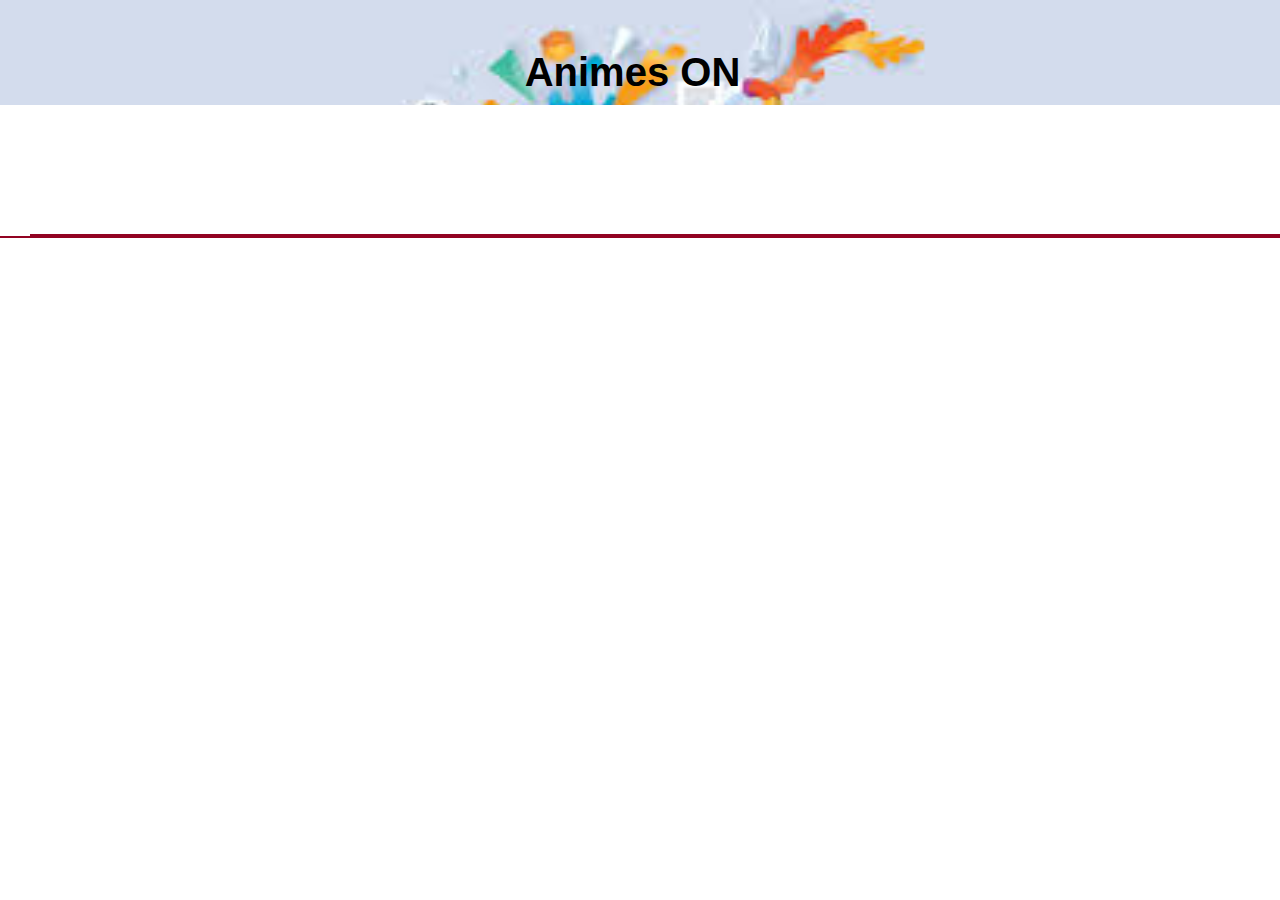
<file: index.html>
<!DOCTYPE html>
<html lang="pt-br">
<head>
    <meta charset="UTF-8"/>
    <title>Animes ON</title>
    <link rel="stylesheet" href="styles.css">
</head>    
<body id="fotofundo">
    <div class ="banner">
        <h1><center>Animes ON</center></h1>
    </div>
    
    <div class="menu">
        <ul class="menu">
            <p>MENU</p><br>
            <li><a href="animes.html" target="_self">Animes</a></li>
            <li><a href="opning.html" target="_self">Opening Animes</a></li>
            <li><a href="motiva.html" target="_self">Animes Motivacionais</a></li>
        </ul>
    </div>

    <h3 class="att_animes_titu">Atualizações de Animes</h3>
    <div class="att_animes"> 
        <ul>
            <li>Anime <a href="anime_IkebukuroWest.html">Ikebukuro West Gate Park</a> Acabou de sair o Epsodio 9.</li>
            <li>Anime <a href="anime_tokyoghoul.html">Tokyo Ghoul</a> Ainda está para ser Upado.</li>
            <li>Anime <a href="anime_swordArt.html">Sword Art Online</a> Ainda está para ser Upado.</li>
            <li>Anime <a href="anime_pokemon.html">Pokemon</a> Ainda está para ser Upado.</li>
            <li>Anime <a href="anime_goldenTime.html">Golden time</a> Ainda está para ser Upado.</li>
        </ul>
    </div>



</body>
</html>
</file>
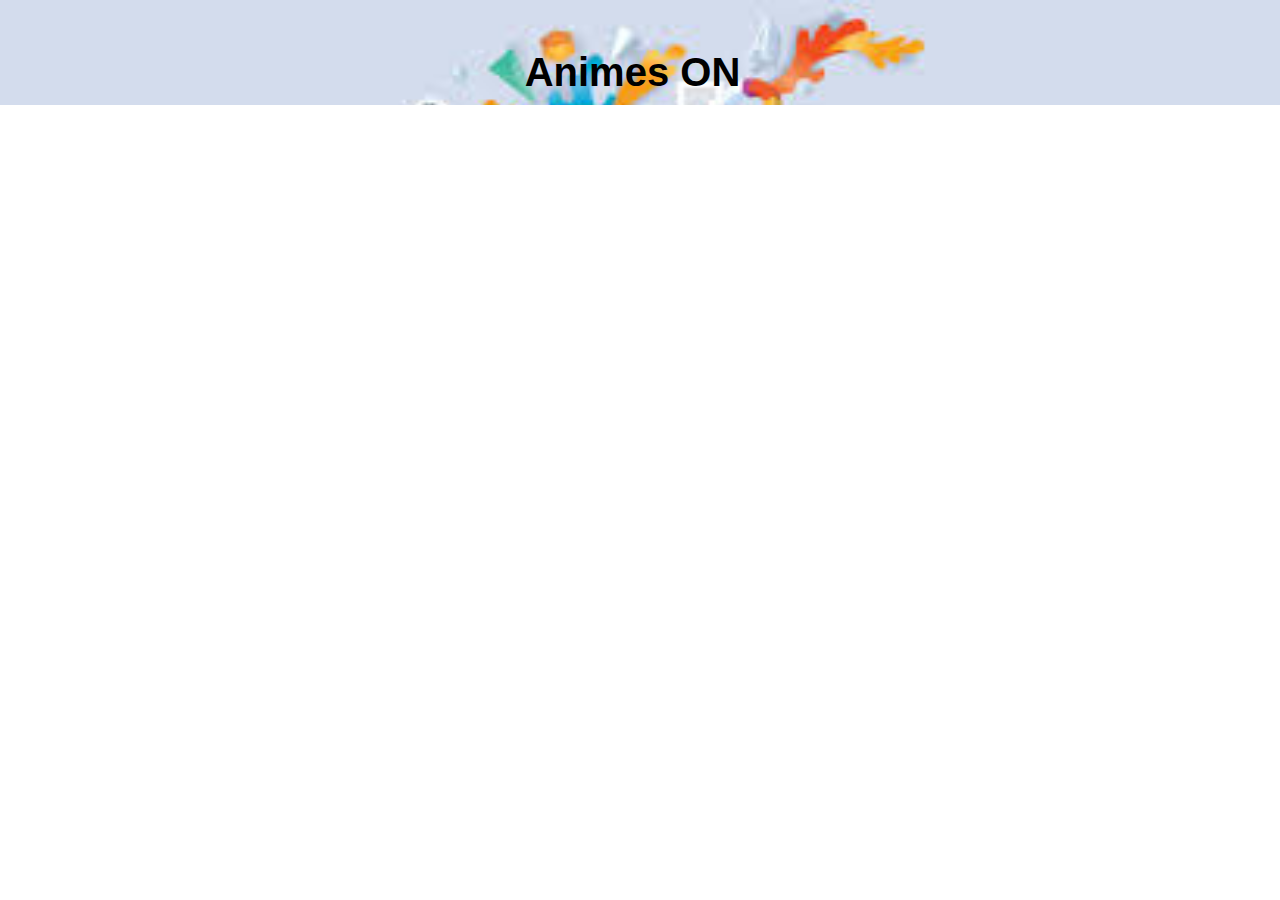
<file: anime_goldenTime.html>
<!DOCTYPE html>
<html lang="pt-br">
<head>
    <meta charset="UTF-8"/>
    <title>Animes ON - Golden Time</title>
    <link rel="stylesheet" href="anime.css">
</head>
<body id="fotofundo">

    <div class ="banner">
        <h1><center><a class="titu_banner" href="index.html">Animes ON</a></center></h1>
    </div>

    <div>
        <p class="titu_animeEp">Golden Time - Episodios</p><br>
        <ul class="episodios">
            <li>Episodio 1</li>
            <li>Episodio 2</li>
            <li>Episodio 3</li>
            <li>Episodio 4</li>
            <li>Episodio 5</li>
            <li>Episodio 6</li>
            <li>Episodio 7</li>
            <li>Episodio 8</li>
            <li>Episodio 9</li>
            <li>Episodio 10</li>
            <li>Episodio 11</li>
            <li>Episodio 12</li>
            <li>Episodio 13</li>
            <li>Episodio 14</li>
            <li>Episodio 15</li>
            <li>Episodio 16</li>
            <li>Episodio 17</li>
            <li>Episodio 18</li>
            <li>Episodio 19</li>
            <li>Episodio 20</li>
            <li>Episodio 21</li>
            <li>Episodio 22</li>
            <li>Episodio 23</li>
            <li>Episodio 24</li>
        </ul>
    </div>

</body>
</html>
</file>
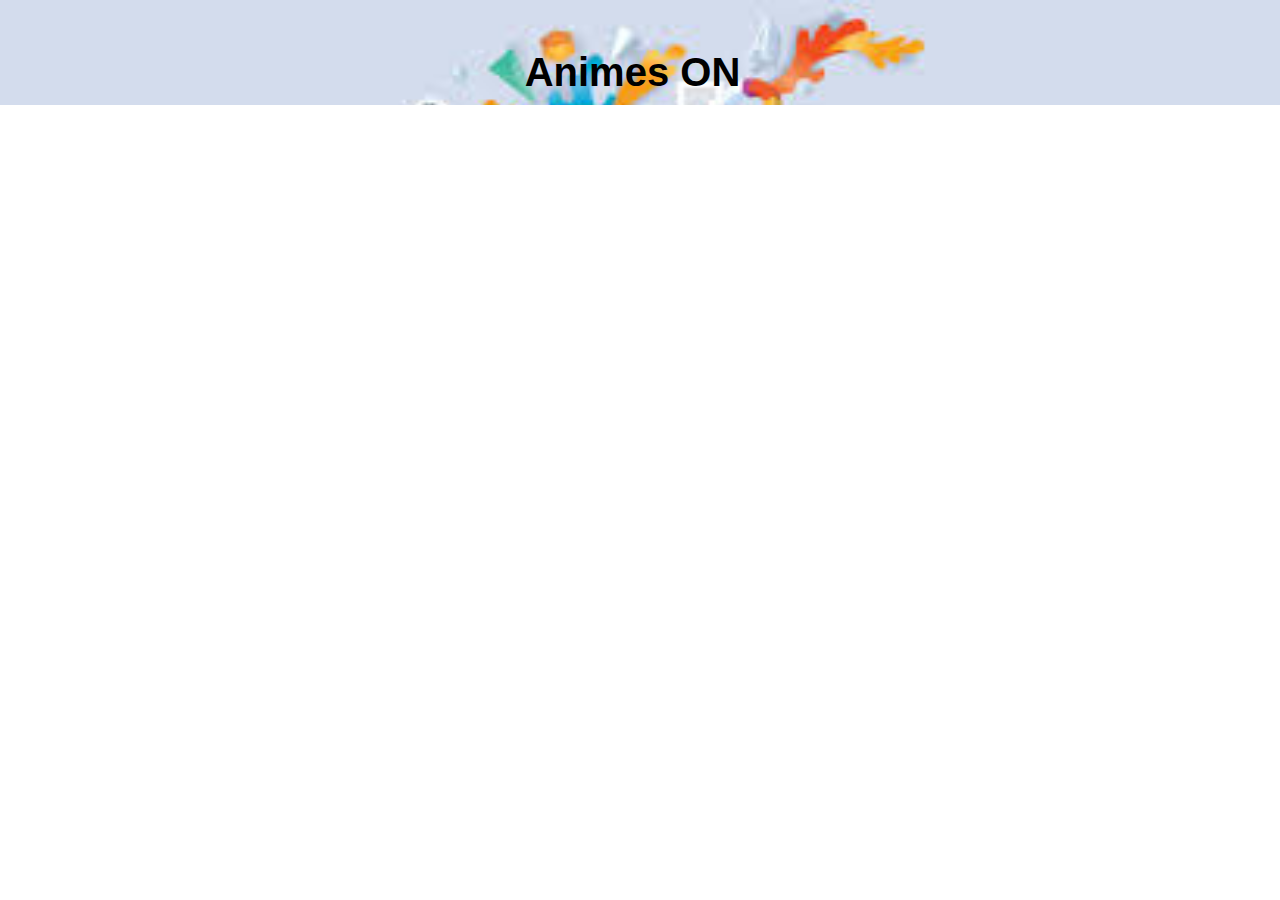
<file: anime_IkebukuroWest.html>
<!DOCTYPE html>
<html lang="pt-br">
<head>
    <meta charset="UTF-8"/>
    <title>Animes ON - Ikebukuro West</title>
    <link rel="stylesheet" href="anime.css">
</head>
<body id="fotofundo">

    <div class ="banner">
        <h1><center><a class="titu_banner" href="index.html">Animes ON</a></center></h1>
    </div>

    <div>
        <p class="titu_animeEp">Ikebukuro West Gate Park - Episodios</p><br>
        <ul class="episodios">
            <li><a href="anime_ikebukuroWest_EP9.html">Episodio 1</a></li>
            <li>Episodio 2</li>
            <li>Episodio 3</li>
            <li>Episodio 4</li>
            <li>Episodio 5</li>
            <li>Episodio 6</li>
            <li>Episodio 7</li>
            <li>Episodio 8</li>
            <li><a href="anime_ikebukuroWest_EP9.html">Episodio 9</a></li>
            <li>Episodio 10</li>
            <li>Episodio 11</li>
            <li>Episodio 12</li>
        </ul>
    </div>

</body>
</html>
</file>
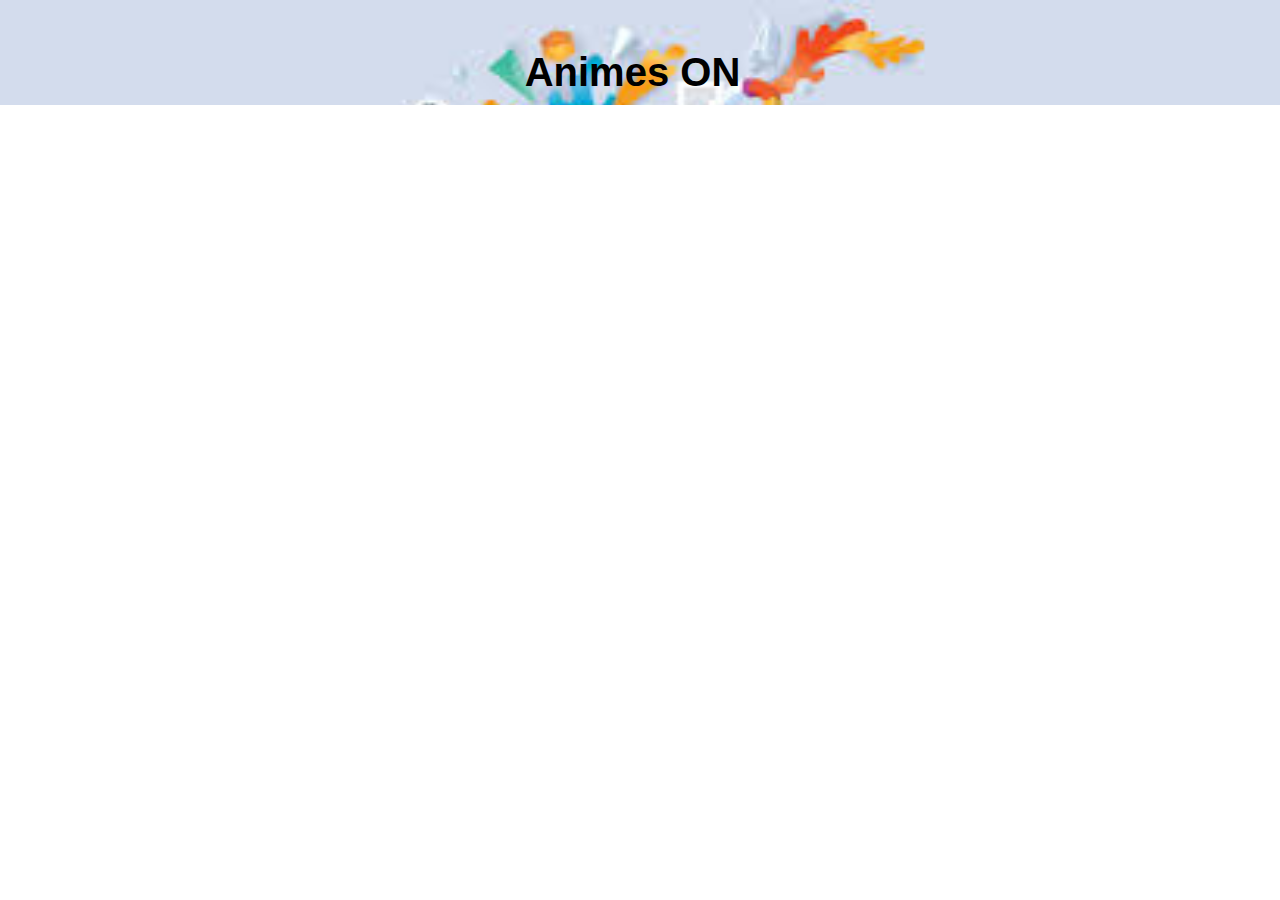
<file: anime_pokemon.html>
<!DOCTYPE html>
<html lang="pt-br">
<head>
    <meta charset="UTF-8"/>
    <title>Animes ON - Pokemon</title>
    <link rel="stylesheet" href="anime.css">
</head>
<body id="fotofundo">

    <div class ="banner">
        <h1><center><a class="titu_banner" href="index.html">Animes ON</a></center></h1>
    </div>

    <div>
        <p class="titu_animeEp">Pokemon 1° Temporada - Episodios</p><br>
        <ul class="episodios">
            <li>Episodio 1</li>
            <li>Episodio 2</li>
            <li>Episodio 3</li>
            <li>Episodio 4</li>
            <li>Episodio 5</li>
            <li>Episodio 6</li>
            <li>Episodio 7</li>
            <li>Episodio 8</li>
            <li>Episodio 9</li>
            <li>Episodio 10</li>
            <li>Episodio 11</li>
            <li>Episodio 12</li>
        </ul>
    </div>

    <div>
        <p class="titu_animeEp">Pokemon 2° Temporada - Episodios</p><br>
        <ul class="episodios">
            <li>Episodio 1</li>
            <li>Episodio 2</li>
            <li>Episodio 3</li>
            <li>Episodio 4</li>
            <li>Episodio 5</li>
            <li>Episodio 6</li>
            <li>Episodio 7</li>
            <li>Episodio 8</li>
            <li>Episodio 9</li>
            <li>Episodio 10</li>
            <li>Episodio 11</li>
            <li>Episodio 12</li>
        </ul>
    </div>

</body>
</html>
</file>
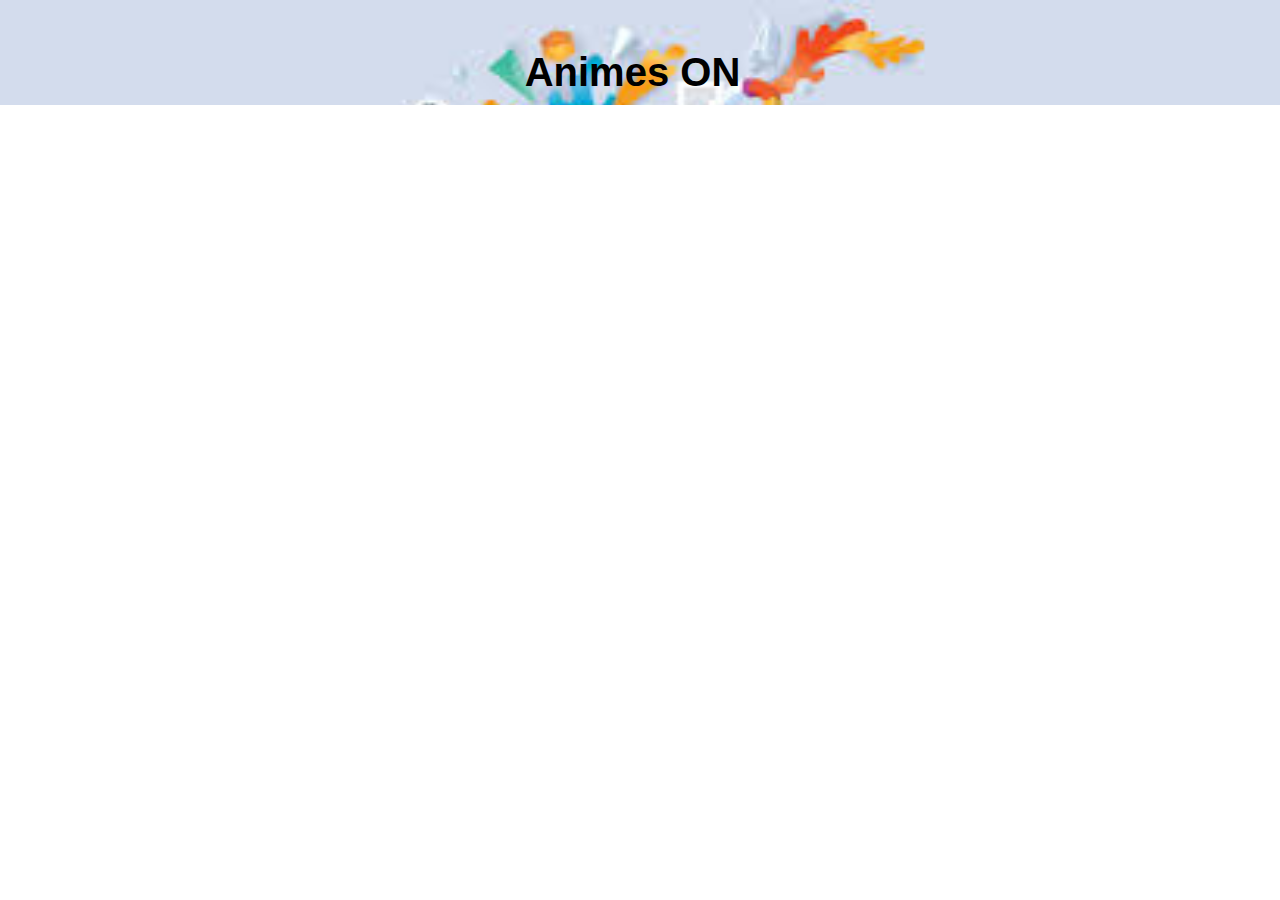
<file: anime_swordArt.html>
<!DOCTYPE html>
<html lang="pt-br">
<head>
    <meta charset="UTF-8"/>
    <title>Animes ON - Sword Art Online</title>
    <link rel="stylesheet" href="anime.css">
</head>
<body id="fotofundo">

    <div class ="banner">
        <h1><center><a class="titu_banner" href="index.html">Animes ON</a></center></h1>
    </div>

    <div>
        <p class="titu_animeEp">Sword Art Online 1° Temporada - Episodios</p><br>
        <ul class="episodios">
            <li>Episodio 1</li>
            <li>Episodio 2</li>
            <li>Episodio 3</li>
            <li>Episodio 4</li>
            <li>Episodio 5</li>
            <li>Episodio 6</li>
            <li>Episodio 7</li>
            <li>Episodio 8</li>
            <li>Episodio 9</li>
            <li>Episodio 10</li>
            <li>Episodio 11</li>
            <li>Episodio 12</li>
        </ul>
    </div>

    <div>
        <p class="titu_animeEp">Sword Art Online 2° Temporada - Episodios</p><br>
        <ul class="episodios">
            <li>Episodio 1</li>
            <li>Episodio 2</li>
            <li>Episodio 3</li>
            <li>Episodio 4</li>
            <li>Episodio 5</li>
            <li>Episodio 6</li>
            <li>Episodio 7</li>
            <li>Episodio 8</li>
            <li>Episodio 9</li>
            <li>Episodio 10</li>
            <li>Episodio 11</li>
            <li>Episodio 12</li>
        </ul>
    </div>

</body>
</html>
</file>
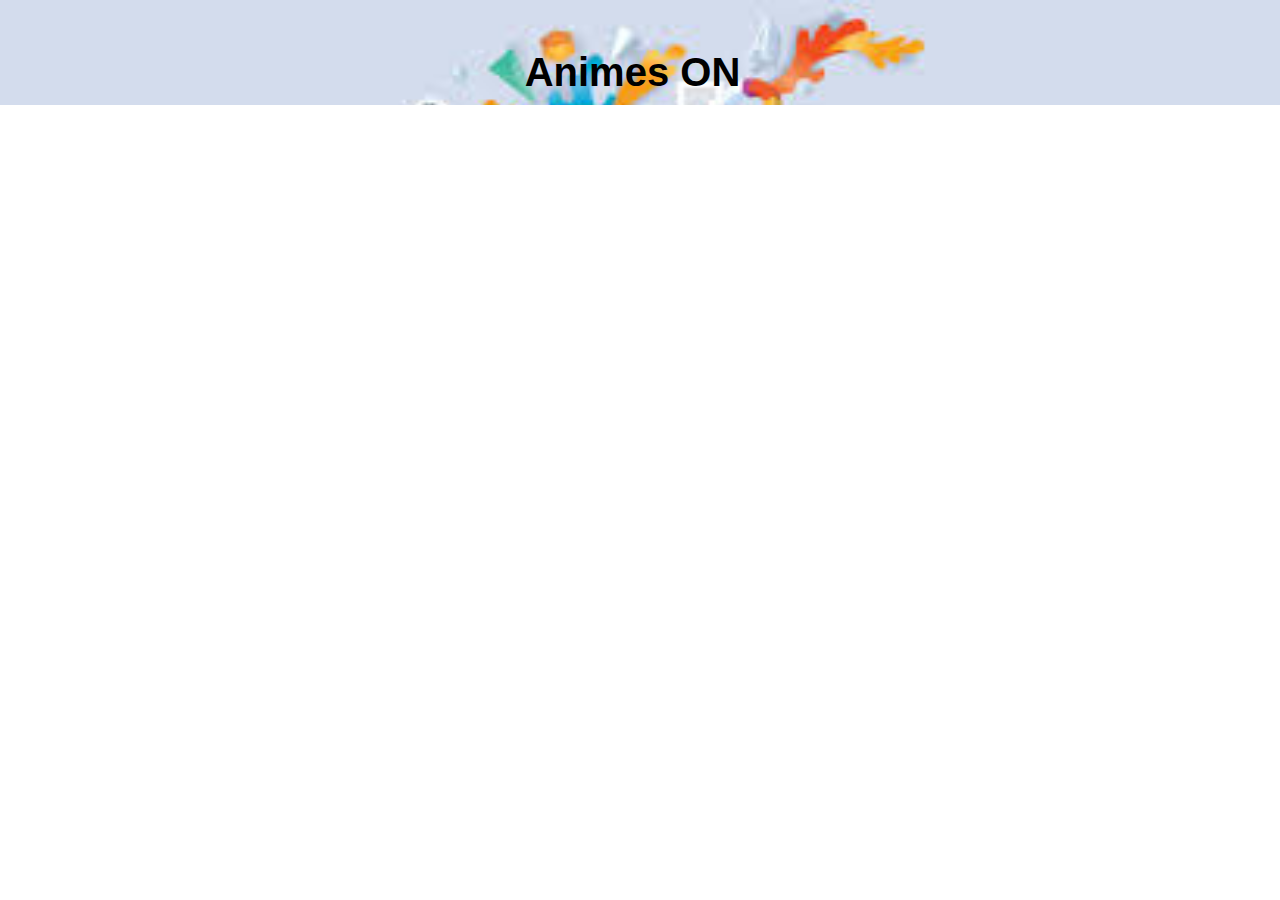
<file: anime_tokyoghoul.html>
<!DOCTYPE html>
<html lang="pt-br">
<head>
    <meta charset="UTF-8"/>
    <title>Animes ON - Tokyo Ghoul</title>
    <link rel="stylesheet" href="anime.css">
</head>
<body id="fotofundo">

    <div class ="banner">
        <h1><center><a class="titu_banner" href="index.html">Animes ON</a></center></h1>
    </div>

    <div>
        <p class="titu_animeEp">Tokyo Ghoul 1° Temporada - Episodios</p><br>
        <ul class="episodios">
            <li>Episodio 1</li>
            <li>Episodio 2</li>
            <li>Episodio 3</li>
            <li>Episodio 4</li>
            <li>Episodio 5</li>
            <li>Episodio 6</li>
            <li>Episodio 7</li>
            <li>Episodio 8</li>
            <li>Episodio 9</li>
            <li>Episodio 10</li>
            <li>Episodio 11</li>
            <li>Episodio 12</li>
        </ul>
    </div>

    <div>
        <p class="titu_animeEp">Tokyo Ghoul 2° Temporada - Episodios</p><br>
        <ul class="episodios">
            <li>Episodio 1</li>
            <li>Episodio 2</li>
            <li>Episodio 3</li>
            <li>Episodio 4</li>
            <li>Episodio 5</li>
            <li>Episodio 6</li>
            <li>Episodio 7</li>
            <li>Episodio 8</li>
            <li>Episodio 9</li>
            <li>Episodio 10</li>
            <li>Episodio 11</li>
            <li>Episodio 12</li>
        </ul>
    </div>

</body>
</html>
</file>
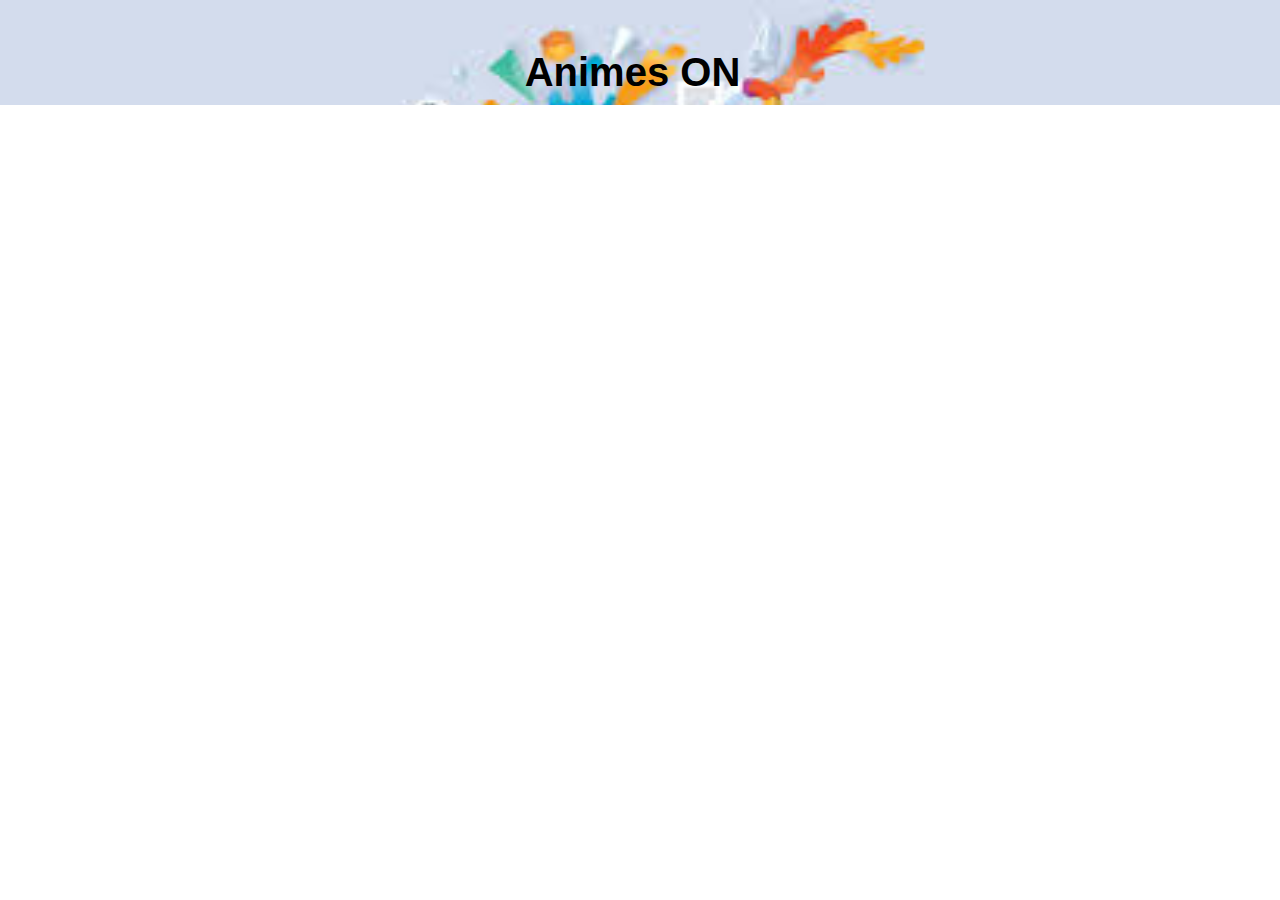
<file: animes.html>
<!DOCTYPE html>
<html lang="pt-br">
<head>
    <meta charset="UTF-8"/>
    <title>Animes ON</title>
    <link rel="stylesheet" href="anime.css">
</head>
<body id="fotofundo">

    <div class ="banner">
        <h1><center><a class="titu_banner" href="index.html">Animes ON</a></center></h1>
    </div>
    
    <h1 class="titu_anime">Lista de Animes</h1><br>
    <div class="lista_anime">
        <ul class="lista_anime">
            <li><a href="anime_IkebukuroWest.html">Ikebukuro West Gate Park</a></li>
            <li><a href="anime_tokyoghoul.html">Tokyou Ghoul</a></li>
            <li><a href="anime_swordArt.html">Sword art Online</a></li>
            <li><a href="anime_pokemon.html">Pokemon</a></li>
            <li><a href="anime_goldenTime.html">Golden Time</a></li>
        </ul>
    </div>

   
</body>   
</html>
</file>
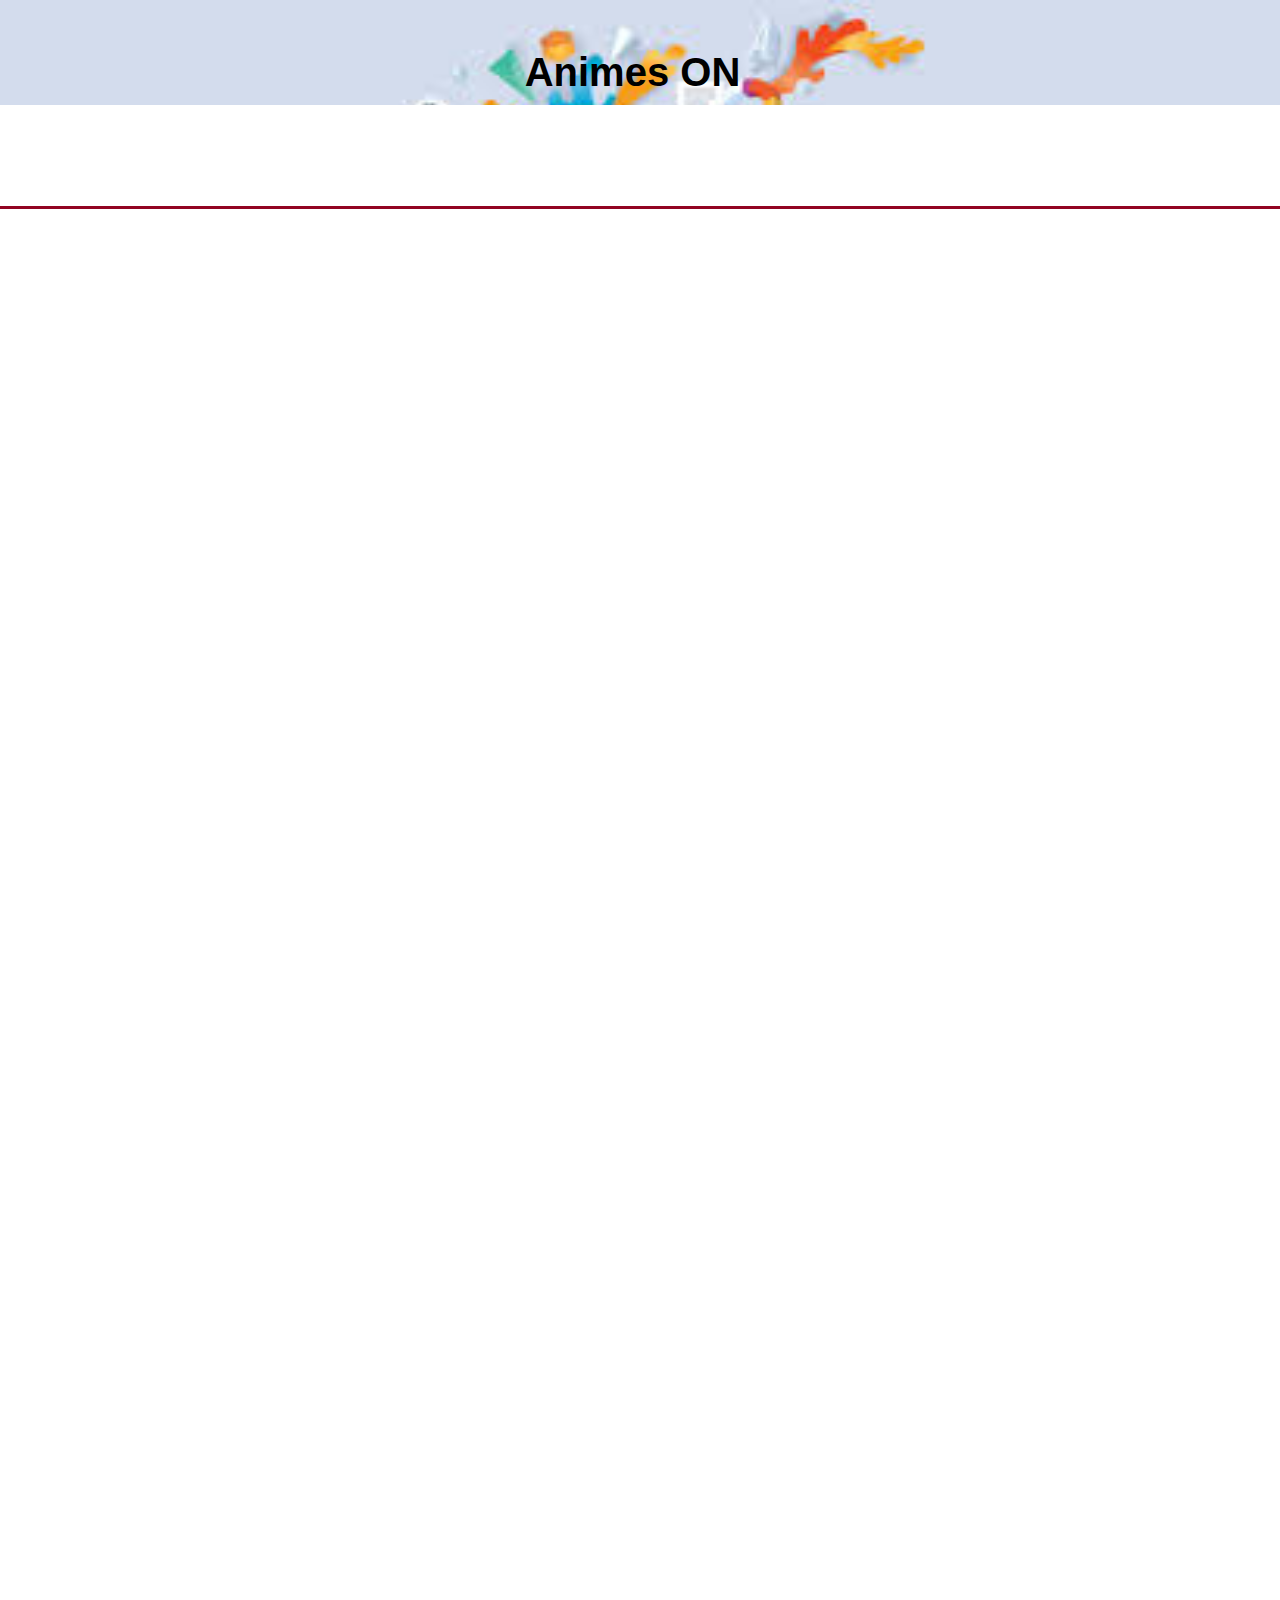
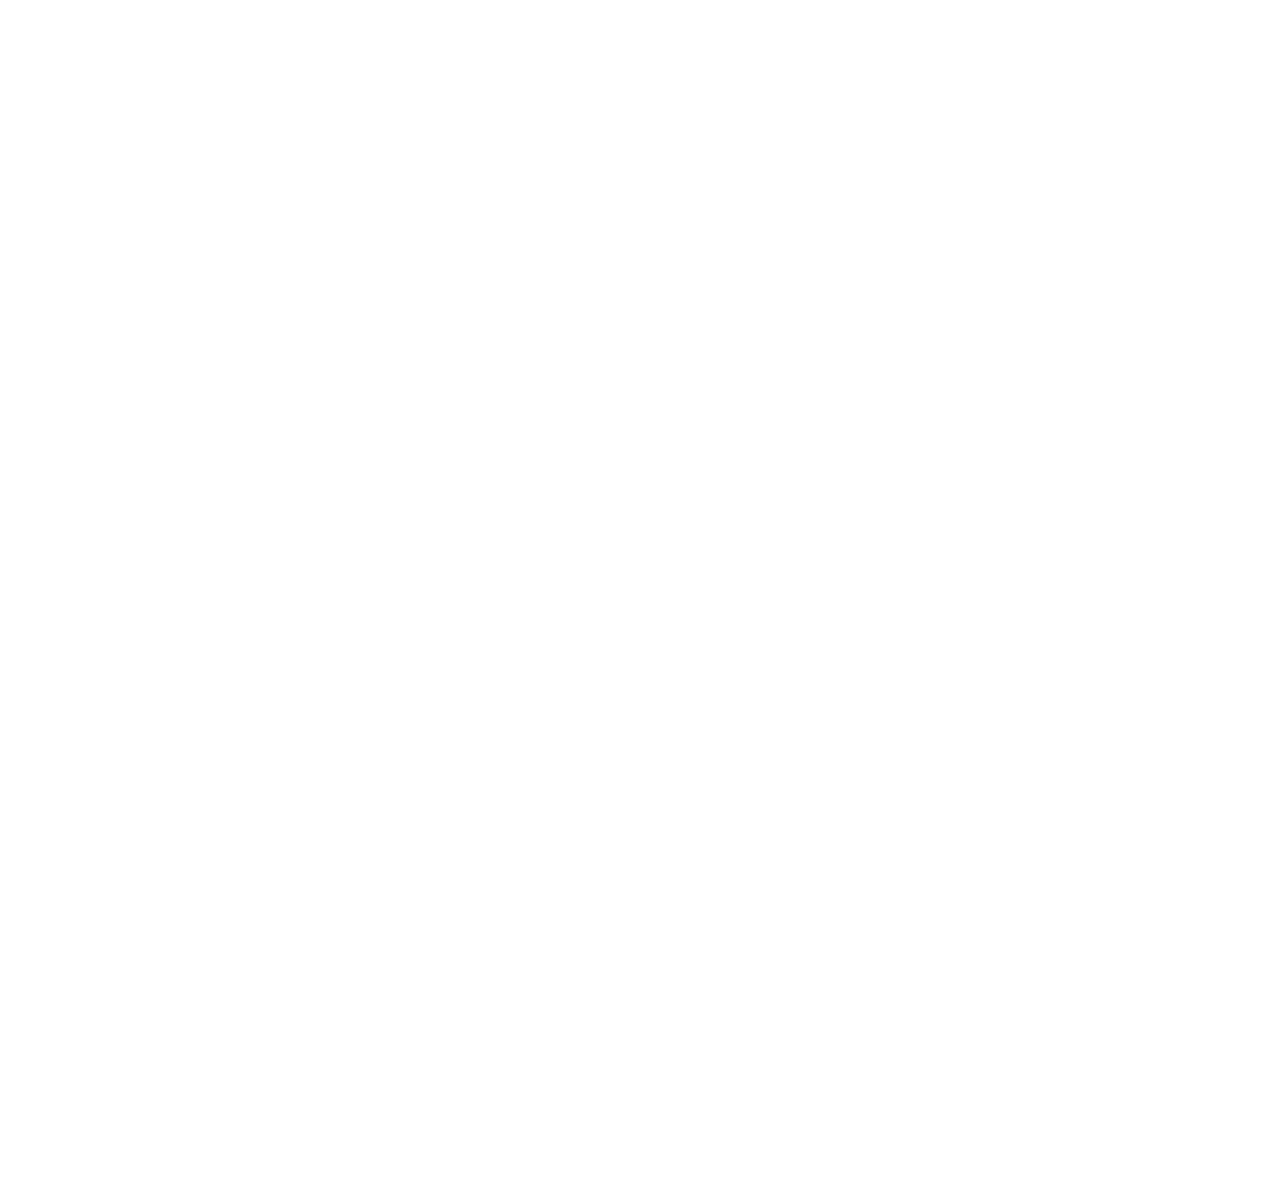
<file: motiva.html>
<!DOCTYPE html>
<html lang="pt-br">
<head>
    <meta charset="UTF-8"/>
    <title>Animes ON - Animes Motivacionais</title>
    <link rel="stylesheet" href="moti.css">
<body id="fotofundo">

    <div class ="banner">
        <h1><center><a class="titu_banner" href="index.html">Animes ON</a></center></h1>
    </div>

    <h1 class=titu>Animes Motivacionais</h1>

    <div class="anime_motiva">
        <h3 class="titu2">Do Fracassado ao Sucesso</h3><br>
        <iframe width="560" height="315" src="https://www.youtube.com/embed/aQNRZl4oZwM" frameborder="0" allow="accelerometer; autoplay; clipboard-write; encrypted-media; gyroscope; picture-in-picture" allowfullscreen></iframe>
    </div>
    <div class="anime_motiva">
        <h3 class="titu2">Boku No Hero - Motivacional</h3><br>
        <iframe width="560" height="315" src="https://www.youtube.com/embed/9o8vxHAn25c" frameborder="0" allow="accelerometer; autoplay; clipboard-write; encrypted-media; gyroscope; picture-in-picture" allowfullscreen></iframe>
    </div>
    <div class="anime_motiva">
        <h3 class="titu2">Um Guerreiro De Verdade</h3><br>
        <iframe width="560" height="315" src="https://www.youtube.com/embed/kHV1BH7bi80" frameborder="0" allow="accelerometer; autoplay; clipboard-write; encrypted-media; gyroscope; picture-in-picture" allowfullscreen></iframe>
    </div>
    <div class="anime_motiva">
        <h3 class="titu2">Do Que Tem Medo?</h3><br>
        <iframe width="560" height="315" src="https://www.youtube.com/embed/cMh6MW_7yEg" frameborder="0" allow="accelerometer; autoplay; clipboard-write; encrypted-media; gyroscope; picture-in-picture" allowfullscreen></iframe>
    </div>
    <div class="anime_motiva">
        <h3 class="titu2">E Dai Comece Agora!</h3><br>
        <iframe width="560" height="315" src="https://www.youtube.com/embed/YTFXyhbTZDU" frameborder="0" allow="accelerometer; autoplay; clipboard-write; encrypted-media; gyroscope; picture-in-picture" allowfullscreen></iframe>
    </div>
    <div class="anime_motiva">
        <h3 class="titu2">Eu Não Sou Um Erro</h3><br>
        <iframe width="560" height="315" src="https://www.youtube.com/embed/VQwUUBgrHUA" frameborder="0" allow="accelerometer; autoplay; clipboard-write; encrypted-media; gyroscope; picture-in-picture" allowfullscreen></iframe>
    </div>
</body>    
</head>    
</html>
</file>
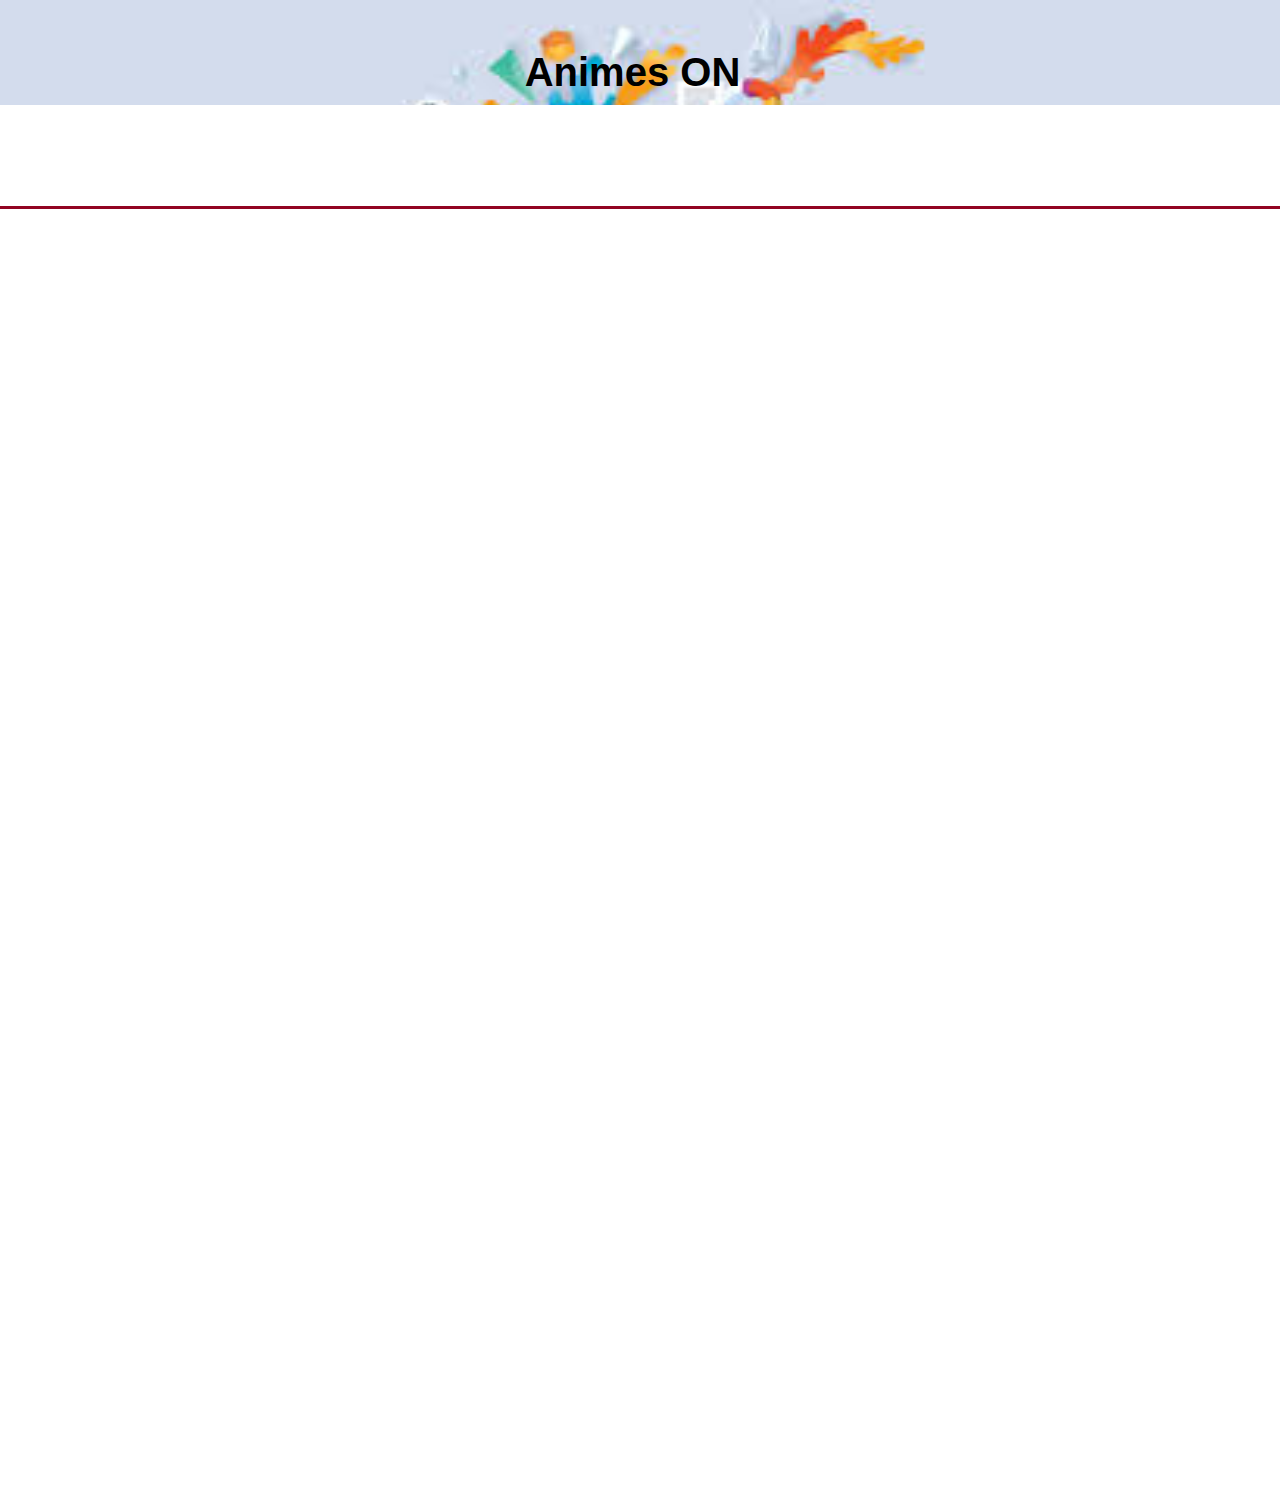
<file: opning.html>
<!DOCTYPE html>
<html lang="pt-br">
<head>
    <meta charset="UTF-8"/>
    <title>Animes ON - Opening</title>
    <link rel="stylesheet" href="opening.css">
<body id="fotofundo">

    <div class ="banner">
        <h1><center><a class="titu_banner" href="index.html">Animes ON</a></center></h1>
    </div>

    <h1 class="titu2"><b>Opening de Animes</b></h1>

    <div class="op_anime">
        <h3 class="titu">Tokyo Ghoul - Opening 1</h3><br>
        <iframe width="560" height="315" src="https://www.youtube.com/embed/QKXi08chD2E" frameborder="0" allow="accelerometer; autoplay; clipboard-write; encrypted-media; gyroscope; picture-in-picture" allowfullscreen></iframe>
        
    </div>
    <div class="op_anime">
        <h3 class="titu">Shigatsu wa Kimi no uso - Opening 1</h3><br>
        <iframe width="560" height="315" src="https://www.youtube.com/embed/XnEqtcWs1rQ" frameborder="0" allow="accelerometer; autoplay; clipboard-write; encrypted-media; gyroscope; picture-in-picture" allowfullscreen></iframe>
    </div>  
    <div class="op_anime">
        <h3 class="titu">Sword Art Online - Opening 1</h3><br>
        <iframe width="560" height="315" src="https://www.youtube.com/embed/AjCzsxNoLtQ" frameborder="0" allow="accelerometer; autoplay; clipboard-write; encrypted-media; gyroscope; picture-in-picture" allowfullscreen></iframe>
    </div>      

    

</body>    
</head>    
</html>
</file>
<file: styles.css>
*{
    padding: 0;
    margin: 0;
    font-family: Helvetica;
}

#fotofundo{
    background-image: url("https://i.pinimg.com/originals/97/cf/3d/97cf3d80e843b700649210e1b294ce18.jpg");
    background-size: cover;
    background-repeat: no-repeat;
    background-position: center;
    background-attachment: fixed;background-position: no-repeat;
}

.banner{
    background-image: url("[data-uri]");
    height: 100%;
    background-size: cover;
    font-size: 20px;
    padding: 50px 20px 10px 5px;
}

.menu{
    padding-left: 30px;
    margin-top: 30px;
    color: #fff;
}

.menu{
    border-bottom: 2px #920322 solid;
}

a{
    color: #fff;
    text-decoration: none;
    font-size: 18px;
}

a:hover{
    background-color: #920322;
    text-decoration: underline;
}

.att_animes_titu{
    color: #fff;
    text-align: center;
    margin-top: 3%;
    font-size: 30px;
}

.att_animes{
    font-size: 18px;
    color: #fff;
    margin-left: 5%;
    margin-top: 2%;
}
</file>
<file: anime.css>
*{
    padding: 0;
    margin: 0;
    font-family:  Helvetica;
}

#fotofundo{
    background-image: url("https://i.pinimg.com/originals/97/cf/3d/97cf3d80e843b700649210e1b294ce18.jpg");
    background-size: cover;
    background-repeat: no-repeat;
    background-position: center;
    background-attachment: fixed;background-position: no-repeat;
}

.banner{
    background-image: url("[data-uri]");
    height: 100%;
    background-size: cover;
    padding: 50px 20px 10px 5px;
}

.titu_anime{
    font-size: 40px;
    color: #fff;
    margin-left: 1%;
    margin-top: 3%;
}

.lista_anime{
    margin-left: 2%;
    color: #fff;
    font-size: 35px;
}

.vide{
    margin-top: 5%;
    text-align: center;
    background-size: cover;
}

a{
    color: #fff;
    text-decoration: none;
    font-size: 20px;
}

a:hover{
    color: #920322;
    text-decoration: underline;
}

.titu_banner{
    color: #000;
    font-size: 40px;
    text-decoration: none;
}

.titu_banner:hover{
    color: #000;
    text-decoration: none;
}

/*Anime IKEBUKURO WEST*/
.episodios{
    margin-left: 5%;
    color: #fff;
    margin-top: 1%;
    font-size: 20px;
}

.titu_animeEp{
    font-size: 35px;
    color: #fff;
    margin-left: 1%;
    margin-top: 2%;
    text-align: center;
}

.voltar{
    margin-top: 10%;
    margin-left: 2%;
    border: 1px #920322 solid;
    width: 150px;
}
</file>
<file: moti.css>
*{
    padding: 0;
    margin: 0;
    font-family: Helvetica;
}

#fotofundo{
    background-image: url("https://i.pinimg.com/originals/97/cf/3d/97cf3d80e843b700649210e1b294ce18.jpg");
    background-size: cover;
    background-repeat: no-repeat;
    background-position: center;
    background-attachment: fixed;background-position: no-repeat;
}

.banner{
    background-image: url("[data-uri]");
    height: 100%;
    font-size: 20px;
    background-size: cover;
    padding: 50px 20px 10px 5px;
}

.titu{
    text-align: center;
    margin-top: 5%;
    border-bottom: 3px #920322 solid;
    color: white;
}

.anime_motiva{
    text-align: center;
    margin-top: 5%;
}

.titu2{
    font-size: 25px;
    text-align: center;
    color: white;
}

.titu_banner{
    color: #000;
    font-size: 40px;
    text-decoration: none;
}

.titu_banner:hover{
    color: #000;
}
</file>
<file: opening.css>
*{
    padding: 0;
    margin: 0;
    font-family: Helvetica;
}

#fotofundo{
    background-image: url("https://i.pinimg.com/originals/97/cf/3d/97cf3d80e843b700649210e1b294ce18.jpg");
    background-size: cover;
    background-repeat: no-repeat;
    background-position: center;
    background-attachment: fixed;background-position: no-repeat;
}

.banner{
    background-image: url("[data-uri]");
    height: 100%;
    background-size: cover;
    font-size: 20px;
    padding: 50px 20px 10px 5px;
}


.op_anime{
    text-align: center;
    margin-top: 5%;
}

.titu{
    font-size: 25px;
    color: white;
}

.titu2{
    margin-top: 5%;
    text-align: center;
    border-bottom: 3px #920322 solid;
    color: white;
}

.titu_banner{
    color: #000;
    font-size: 40px;
    text-decoration: none;
}

.titu_banner:hover{
    color: #000;
}
</file>
